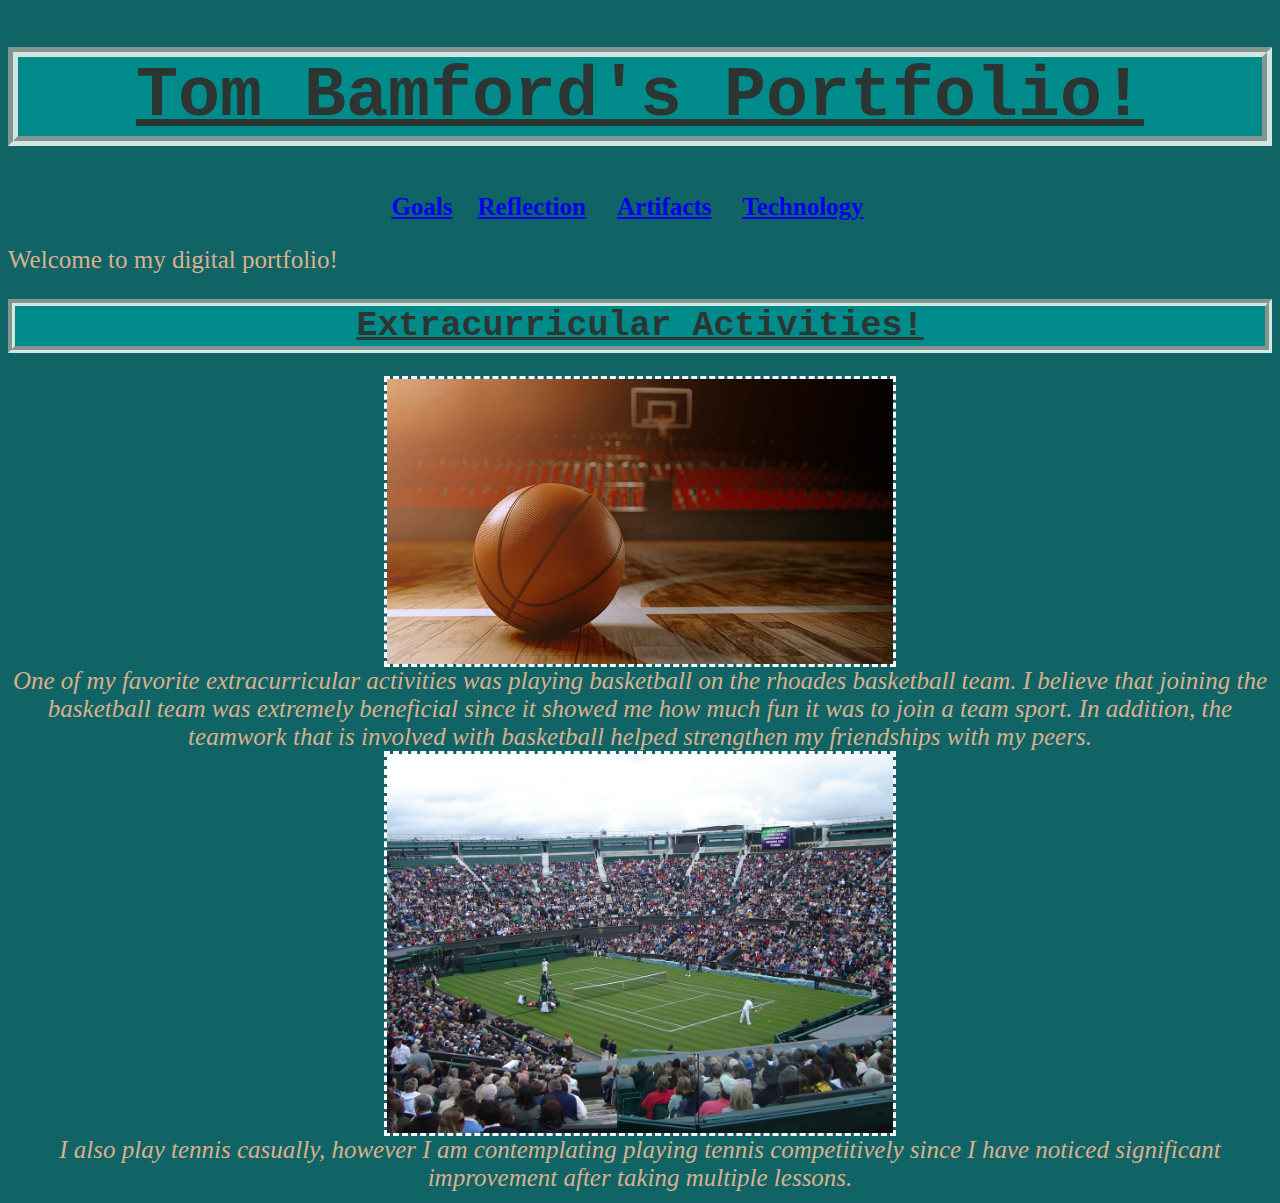
<file: index.html>
<!DOCTYPE html> 
<html>
  
<head>
<link rel="stylesheet" href="style.css">
</head>

<body>

    <h1 class="Index" style="text-decoration: underline">Tom Bamford's Portfolio!</h1>
  
    <h3><a href="answers.html">Goals</a>&nbsp;&nbsp;&nbsp;&nbsp;<a href="QnA.html">Reflection</a> &nbsp;&nbsp;&nbsp;&nbsp;<a href="artifacts.html">Artifacts</a>&nbsp;&nbsp;&nbsp;&nbsp;
<a href="Technology.html">Technology</a>&nbsp;&nbsp;&nbsp;&nbsp;</h3>
      
<p>  
Welcome to my digital portfolio!</p>
        <h1 style="text-decoration: underline">Extracurricular Activities!</h1>
      <img class="images" src="Images/Basketball-iStock.jpg" alt=Basketball><figcaption class="caption">One of my favorite extracurricular activities was playing basketball on the rhoades basketball team. I believe that joining the basketball team was extremely beneficial since it showed me how much fun it was to join a team sport. In addition, the teamwork that is involved with basketball helped strengthen my friendships with my peers. </figcaption>
   <img class="images" src="Images/Centre_Court.jpg" alt=Tennis><figcaption class="caption">I also play tennis casually, however I am contemplating playing tennis competitively since I have noticed significant improvement after taking multiple lessons. </figcaption>
</body>
</html>
</file>
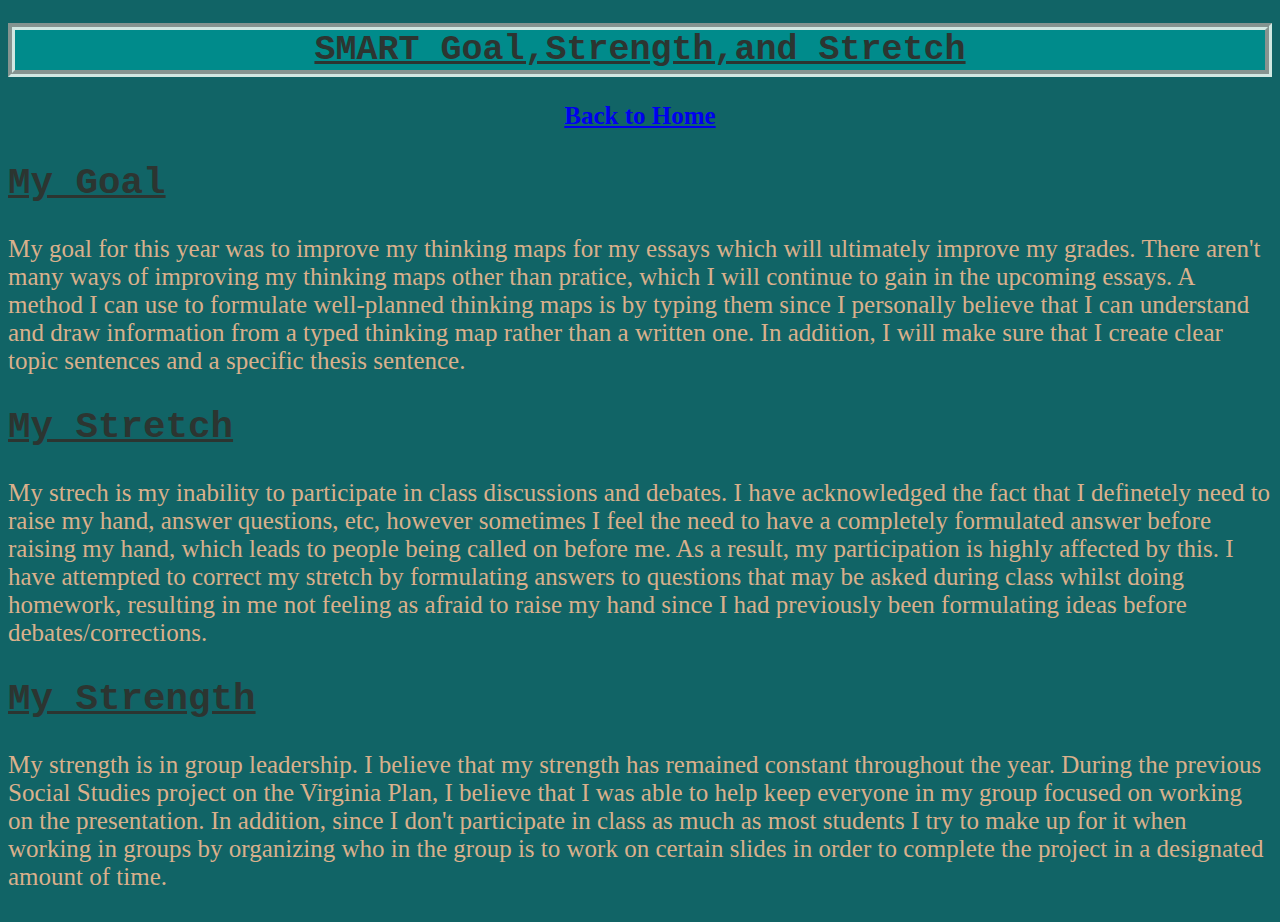
<file: answers.html>
<!DOCTYPE html>

<html>
  <head>
    
  </head>
        <h1 style="text-decoration: underline">
      SMART Goal,Strength,and Stretch
    </h1>
  <link rel="stylesheet" href="style.css">
    <h3><a href="index.html">Back to Home</a></h3>

    <body>
        <h2 style="text-decoration: underline">My Goal</h2>
        <p>My goal for this year was to improve my thinking maps for my essays which will ultimately improve my grades. There aren't many ways of improving my thinking maps other than pratice, which I will continue to gain in the upcoming essays. A method I can use to formulate well-planned thinking maps is by typing them since I personally believe that I can understand and draw information from a typed thinking map rather than a written one. In addition, I will make sure that I create clear topic sentences and a specific thesis sentence.  </p>
        <h2 style="text-decoration: underline">My Stretch</h2>
   <p>My strech is my inability to participate in class discussions and debates. I have acknowledged the fact that I definetely need to raise my hand, answer questions, etc, however sometimes I feel the need to have a completely formulated answer before raising my hand, which leads to people being called on before me. As a result, my participation is highly affected by this.  I have attempted to correct my stretch by formulating answers to questions that may be asked during class whilst doing homework, resulting in me not feeling as afraid to raise my hand since I had previously been formulating ideas before debates/corrections. </p>
        <h2 style="text-decoration: underline">My Strength</h2>
        <p>My strength is in group leadership. I believe that my strength has remained constant throughout the year. During the previous Social Studies project on the Virginia Plan, I believe that I was able to help keep everyone in my group focused on working on the presentation. In addition, since I don't participate in class as much as most students I try to make up for it when working in groups by organizing who in the group is to work on certain slides in order to complete the project in a designated amount of time.</p>
     </body>
</html>
</file>
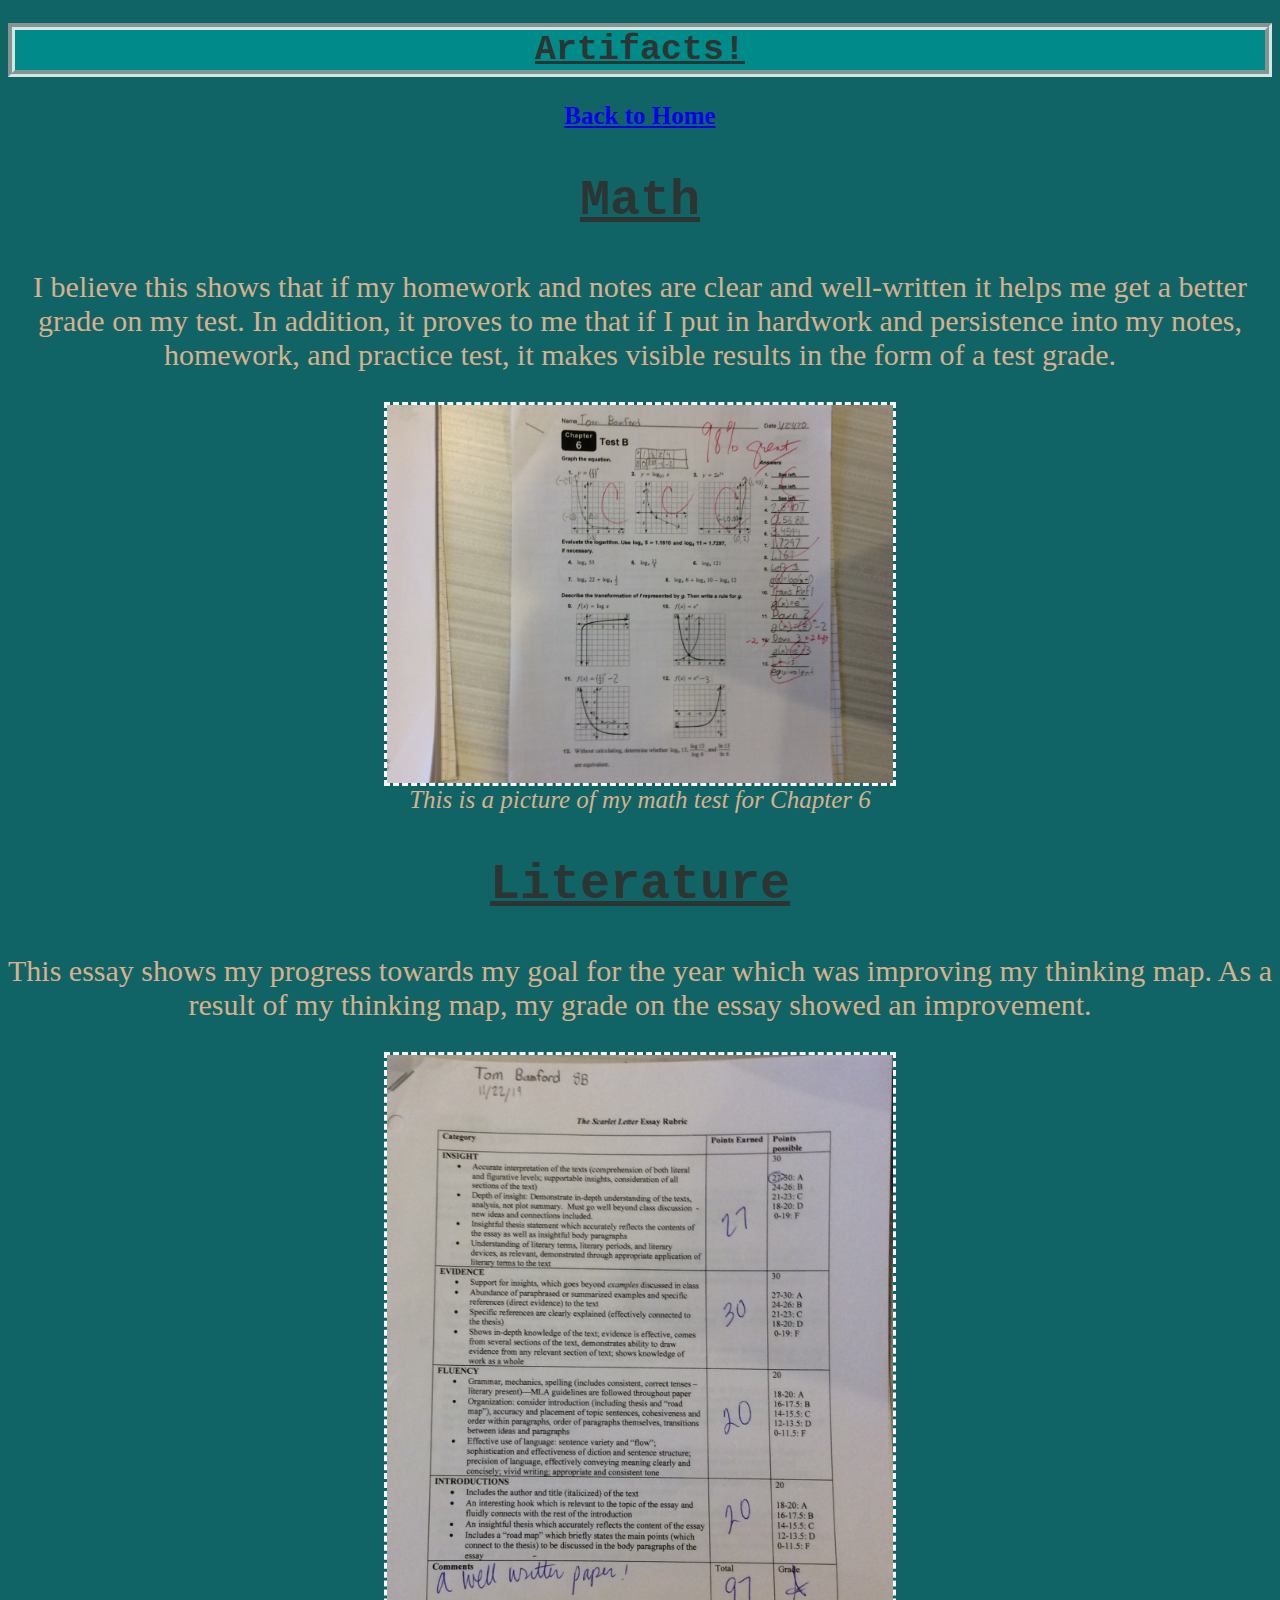
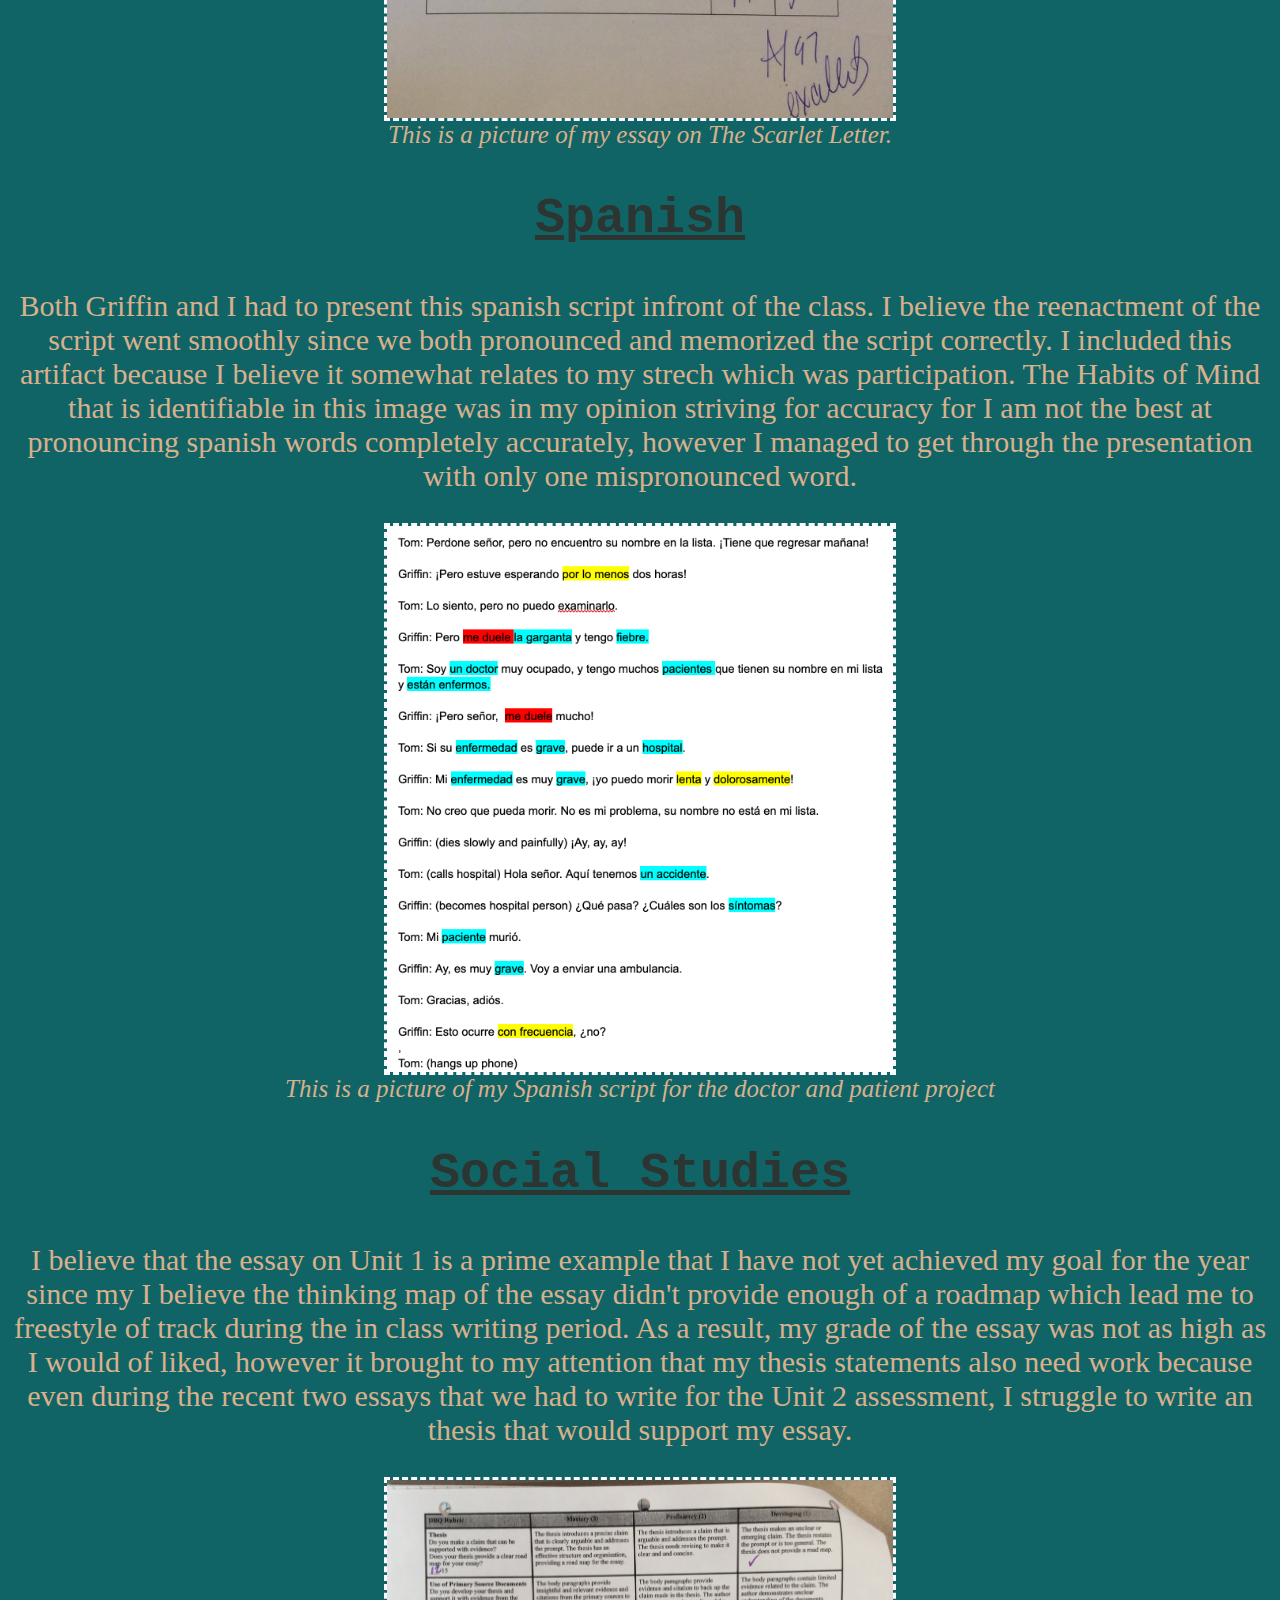
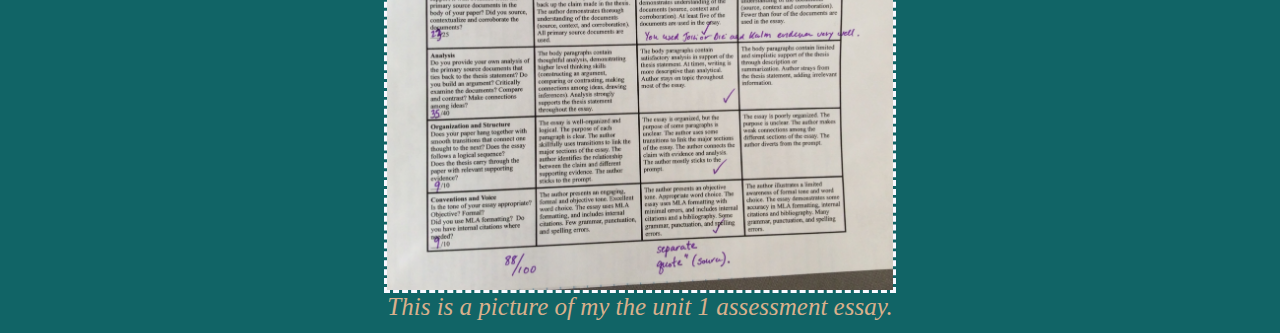
<file: artifacts.html>
<!DOCTYPE html>

<html>
  <head>
    
  </head>
    <h1 style="text-decoration: underline">Artifacts!</h1>
<link rel="stylesheet" href="style.css">
    <h3><a href="index.html">Back to Home</a></h3>
    <body>
<h2 class="artifact" style="text-decoration: underline">Math</h2>
        <p class="para">I believe this shows that if my homework and notes are clear and well-written it helps me get a better grade on my test. In addition, it proves to me that if I put in hardwork and persistence into my notes, homework, and practice test, it makes visible results in the form of a test grade.</p>
        <img class="images" src="Images/MathTest.JPG" alt=MathTest><figcaption class="caption">This is a picture of my math test for Chapter 6</figcaption>
        <h2 class="artifact" style="text-decoration: underline">Literature</h2>
        <p class="para">This essay shows my progress towards my goal for the year which was improving my thinking map. As a result of my thinking map, my grade on the essay showed an improvement. </p>
        <img class="images" src="Images/ELA.jpg" alt=ScarletLetterEssay><figcaption class="caption">This is a picture of my essay on The Scarlet Letter.</figcaption>
           <h2 class="artifact" style="text-decoration: underline">Spanish</h2>
        <p class="para">Both Griffin and I had to present this spanish script infront of the class. I believe the reenactment of the script went smoothly since we both pronounced and memorized the script correctly. I included this artifact because I believe it somewhat relates to my strech which was participation. The Habits of Mind that is identifiable in this image was in my opinion striving for accuracy for I am not the best at pronouncing spanish words completely accurately, however I managed to get through the presentation with only one mispronounced word. </p>
        <img class="images" src="Images/Screen%20Shot%202020-02-07%20at%2010.20.33%20AM.png"><figcaption class="caption">This is a picture of my Spanish script for the doctor and patient project </figcaption>
        <h2 class="artifact" style="text-decoration: underline">Social Studies</h2>
                <p class="para">I believe that the essay on Unit 1 is a prime example that I have not yet achieved my goal for the year since my I believe the thinking map of the essay didn't provide enough of a roadmap which lead me to freestyle of track during the in class writing period. As a result, my grade of the essay was not as high as I would of liked, however it brought to my attention that my thesis statements also need work because even during the recent two essays that we had to write for the Unit 2 assessment, I struggle to write an thesis that would support my essay. </p>
        <img class="images" src="Images/Essay.jpg"><figcaption class="caption">This is a picture of my the unit 1 assessment essay.  </figcaption>
     </body>
</html>
</file>
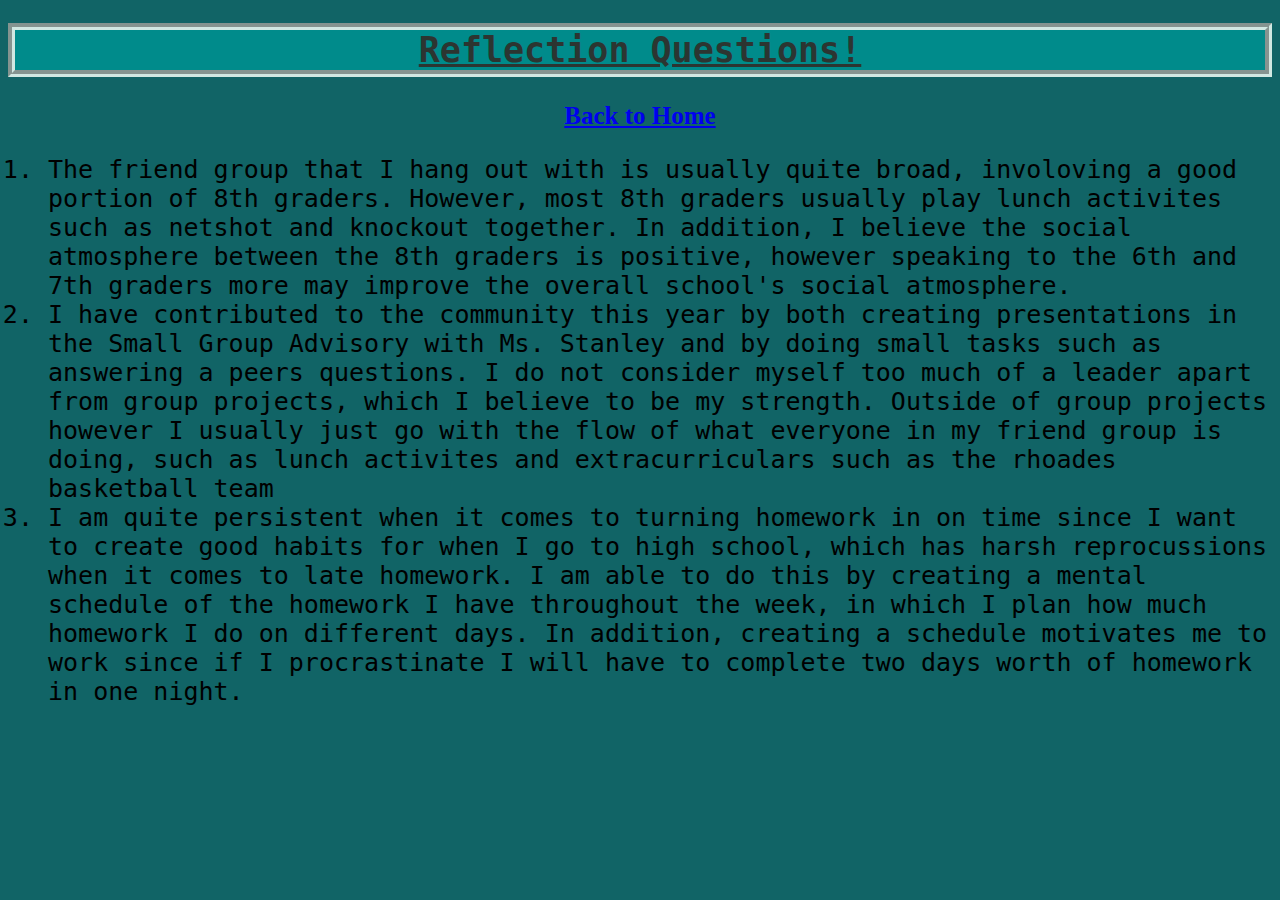
<file: QnA.html>
<!DOCTYPE html>

<html>
  <head>
    
  </head>
        <h1 style="text-decoration: underline">
      Reflection Questions!
    </h1>
  <link rel="stylesheet" href="style.css">
    <h3><a href="index.html">Back to Home</a></h3>

    <body>
 <ol class="list">
     <li>
        The friend group that I hang out with is usually quite broad, involoving a good portion of 8th graders. However, most 8th graders usually play lunch activites such as netshot and knockout together. In addition, I believe the social atmosphere between the 8th graders is positive, however speaking to the 6th and 7th graders more may improve the overall school's social atmosphere.  
     </li>
     <li>
        I have contributed to the community this year by both creating presentations in the Small Group Advisory with Ms. Stanley and by doing small tasks such as answering a peers questions. I do not consider myself too much of a leader apart from group projects, which I believe to be my strength. Outside of group projects however I usually just go with the flow of what everyone in my friend group is doing, such as lunch activites and extracurriculars such as the rhoades basketball team
     </li>
     <li>
        I am quite persistent when it comes to turning homework in on time since I want to create good habits for when I go to high school, which has harsh reprocussions when it comes to late homework. I am able to do this by creating a mental schedule of the homework I have throughout the week, in which I plan how much homework I do on different days. In addition, creating a schedule motivates me to work since if I procrastinate I will have to complete two days worth of homework in one night.  
    </li>
</ol>
            
     </body>
</html>
</file>
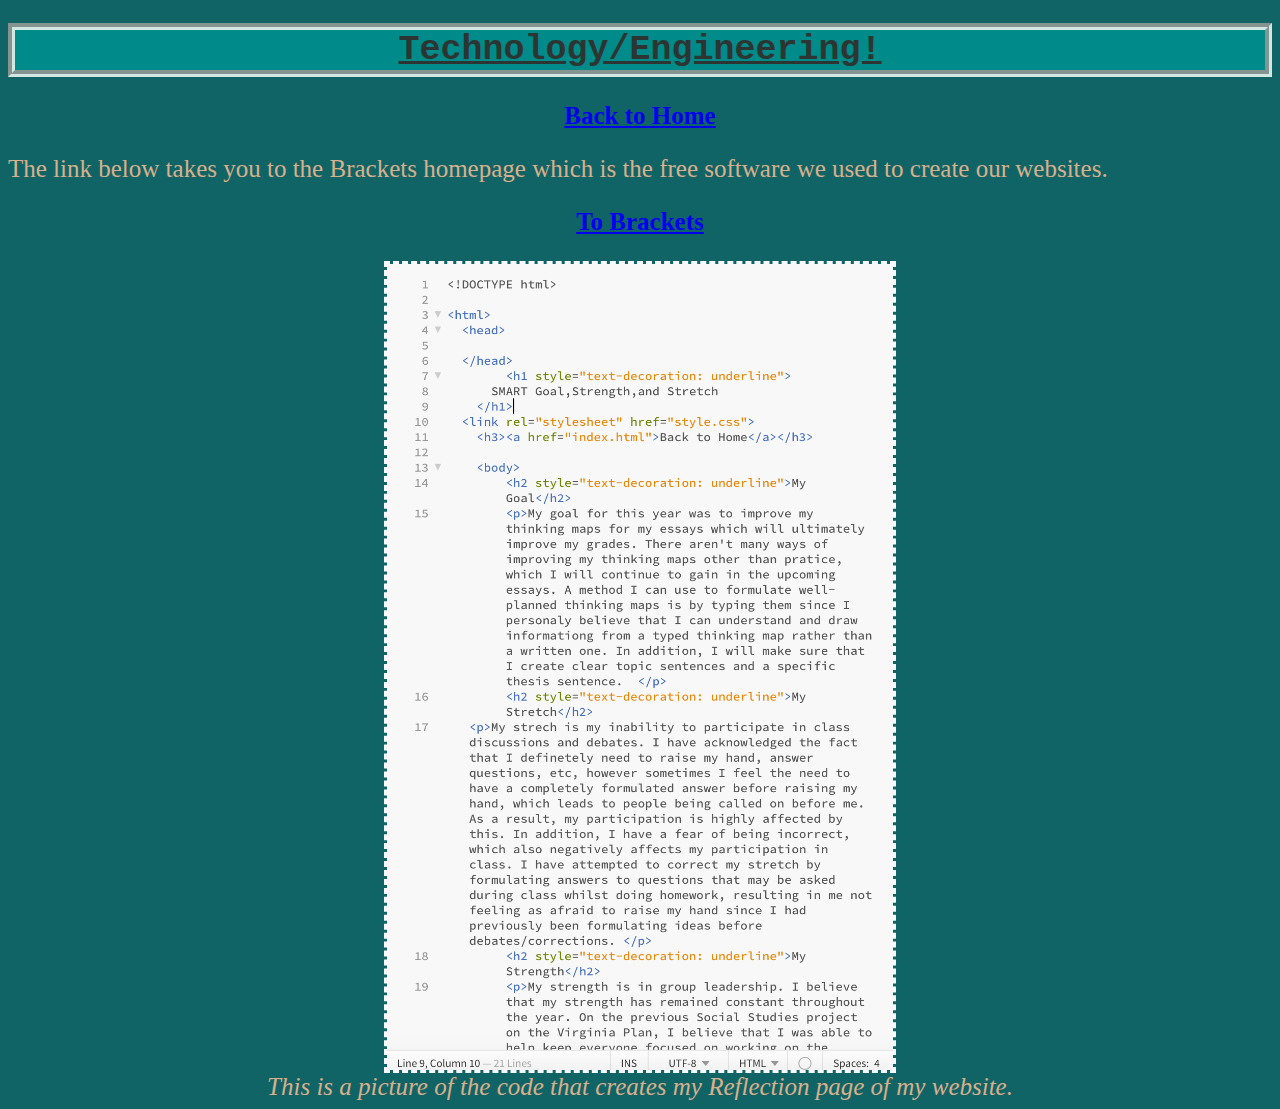
<file: Technology.html>
<!DOCTYPE html> 
<html>
  
<head>
<link rel="stylesheet" href="style.css">
</head>
    <body>
    <h1 style="text-decoration: underline">Technology/Engineering!</h1>
        <h3><a href="index.html">Back to Home</a></h3>
       
        <p>The link below takes you to the Brackets homepage which is the free software we used to create our websites.</p>
         <h3> <a href="http://brackets.io/" target="_blank">To Brackets</a></h3>
        <img class="images" src="Images/Code.png" alt=Code><figcaption class="caption">This is a picture of the code that creates my Reflection page of my website.  </figcaption>
    </body>
</html>
</file>
<file: style.css>
body {
  background-color: #116466;
  color: black;
  font-family: monospace;
  font-size: 25px;
}
p {
  color: #D9B08C;
  font-family: "Times New Roman", Times, serif;
  font-size: 25px;
  text-align: left;
}
list {
  color: #D9B08C;
  font-family: "Times New Roman", Times, serif;
  font-size: 25px;
  text-align: left;
}
h1 {
  font-weight: bold;
  font-family:monospace;
  font-size: 35px;
  text-align: center;
  color: #2C3531;
  border: 7px #D1E8E2 groove;
    background-color: darkcyan;
}
h3 {
    font-size: 25px;
    font-family: Blippo, fantasy;
    text-align: center;
    color: white;
}
.tom {
    border: 5px green double;
}
.caption {
    color:#D9B08C;
    font-style: italic;
    text-align: center;
    font-family: "Times New Roman", Times, serif;
}
h2 {
    color:#2C3531
}
.images {
    border: 3px ghostwhite dashed;
    display: block;
    margin-left: auto;
    margin-right: auto;
    width: 40%;
}
.Index {
  font-weight: bold;
  font-family:monospace;
  font-size: 70px;
  text-align: center;
  color: #2C3531;
  border: 10px #D1E8E2 groove;
    background-color: darkcyan;
}
.artifact {
    font-size: 50px;
    color:#2C3531;
    text-align: center;  
}
.para {
  color: #D9B08C;
  font-family: "Times New Roman", Times, serif;
  font-size: 30px;
  text-align: center;
}
</file>
